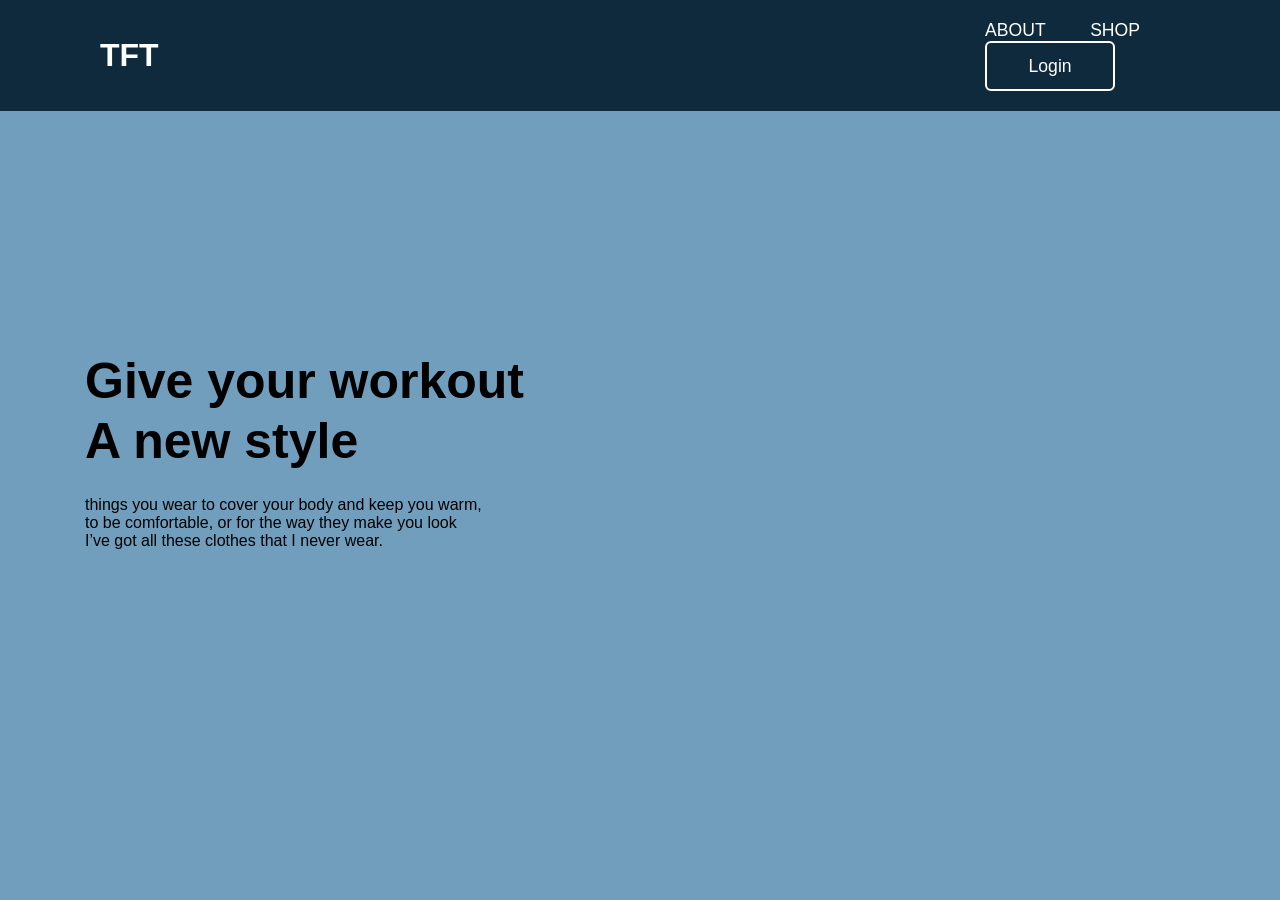
<file: index.html>
<html>
  <head>
    <title>HOMEPAGE</title>
    <link rel="stylesheet" href="css/style.css" />
  </head>
  <body>
    <header>

      <h2 class="logo">TFT</h2>
      
      <nav class="navigation">
        <a href="about.html">ABOUT</a>
        <a href="shop.html">SHOP</a>
        <a href="logout.php"></a>
        <form action="shop.html" method="post">
          <button type="submit" class="btnLogin-popup">Login</button>
        </form>
      </nav>
    </header>
    
    <main class="row">
      <div class="col-2">
        <h1>
          Give your workout <br />
          A new style
        </h1>
        <p>
          things you wear to cover your body and keep you warm, <br />
          to be comfortable, or for the way they make you look <br />
          I’ve got all these clothes that I never wear.
        </p>
      </div>
    </main>
  </body>
</html>
</file>
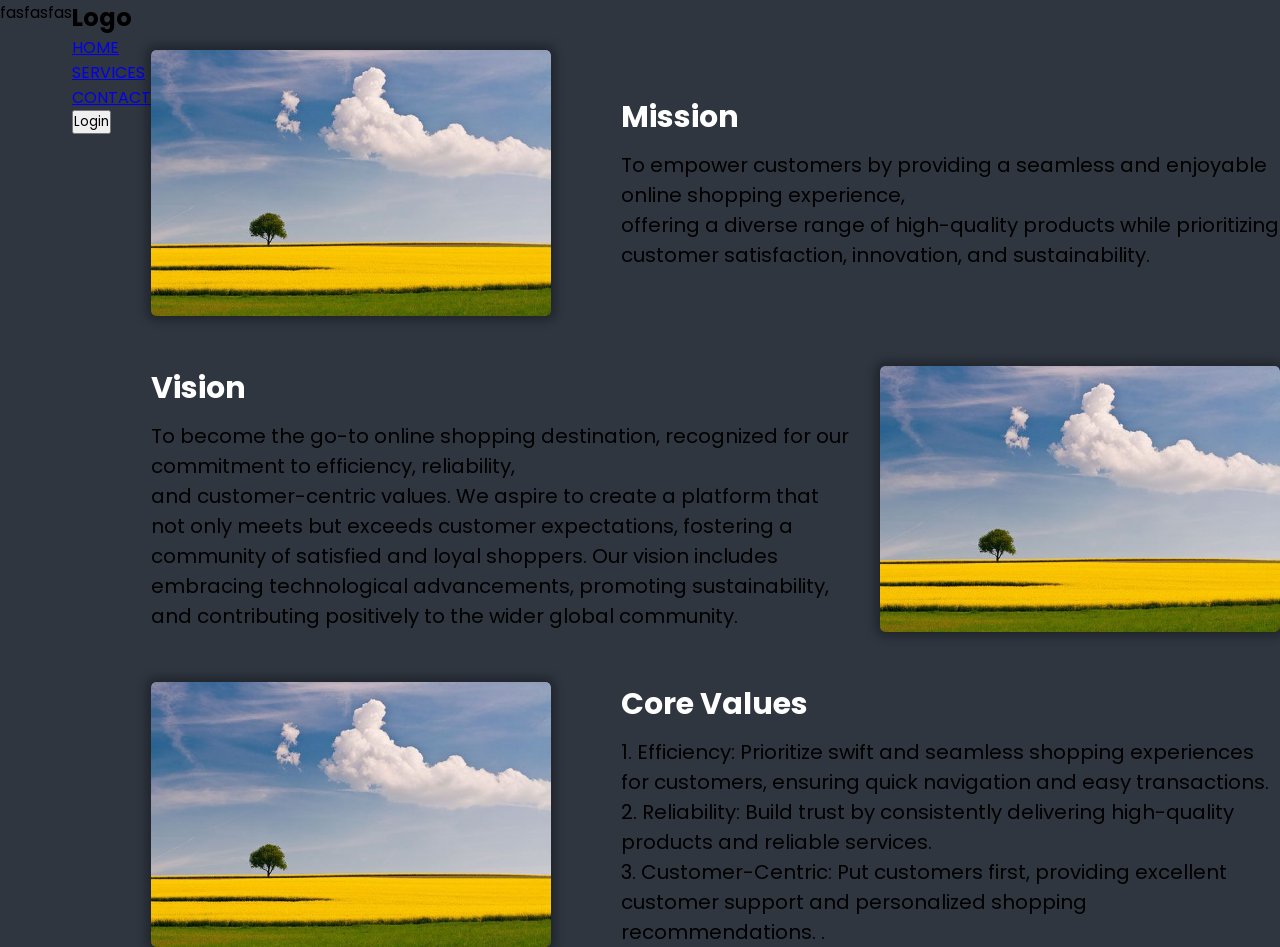
<file: about.html>
<html>
  <head>
    <title>ABOUT US</title>
    <link rel="stylesheet" href="css/about.css" />
    <link
      href="https://unpkg.com/boxicons@2.1.4/css/boxicons.min.css"
      rel="stylesheet"
    />
    <link
      rel="stylesheet"
      href="https://fonts.googleapis.com/css2?family=Poppins:wght@300;400;500;600;700;800;900&display=swap"
    />
  </head>fasfasfas
  <body>
    <header id="header2">
      <h2 class="logo">Logo</h2>
      <nav class="navigation">
        <a href="home.php">HOME</a>
        <a href="#">SERVICES</a>
        <a href="#">CONTACT</a>
        <button class="btnLogin-popup">Login</button>
      </nav>
    </header>

    <main class="Mvv-container">
      <div class="mvv-block">
        <div class="image">
          <img src="image/pic1.jpg" alt="" />
        </div>
        <div class="content">
          <h5>Mission</h5>
          <p>
            To empower customers by providing a seamless and enjoyable online
            shopping experience, <br />
            offering a diverse range of high-quality products while prioritizing
            customer satisfaction, innovation, and sustainability.
          </p>
        </div>
      </div>

      <div class="mvv-block">
        <div class="image">
          <img src="image/pic2.jpg" alt="" />
        </div>
        <div class="content">
          <h5>Vision</h5>
          <p>
            To become the go-to online shopping destination, recognized for our
            commitment to efficiency, reliability,<br />
            and customer-centric values. We aspire to create a platform that not
            only meets but exceeds customer expectations, fostering a community
            of satisfied and loyal shoppers. Our vision includes embracing
            technological advancements, promoting sustainability, and
            contributing positively to the wider global community.
          </p>
        </div>
      </div>

      <div class="mvv-block">
        <div class="image">
          <img src="image/pic3.jpg" alt="" />
        </div>
        <div class="content">
          <h5>Core Values</h5>
          <p>
            1. Efficiency: Prioritize swift and seamless shopping experiences
            for customers, ensuring quick navigation and easy transactions. 2.
            Reliability: Build trust by consistently delivering high-quality
            products and reliable services. <br />
            3. Customer-Centric: Put customers first, providing excellent
            customer support and personalized shopping recommendations. .
          </p>
        </div>
      </div>
    </main>
  </body>
</html>
</file>
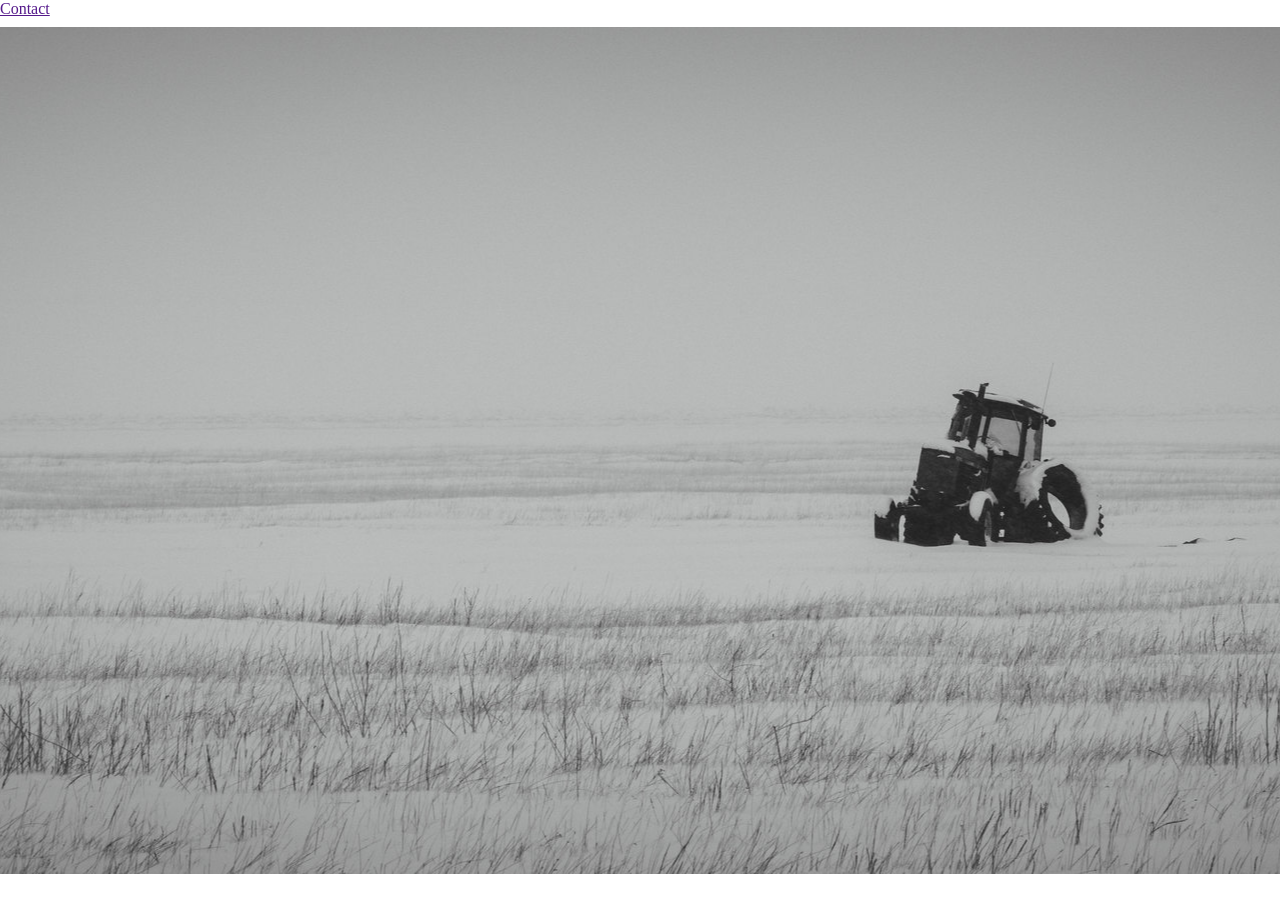
<file: admin/dashbourd.html>
<!DOCTYPE html>
<html lang="en">
  <head>
    <meta charset="UTF-8" />
    <meta name="viewport" content="width=device-width, initial-scale=1.0" />
    <title>Document</title>
    <link rel="stylesheet" href="adminmain.css" />
  </head>
  <body>
    <header>
      <nav>
        <a href="">Contact</a>
      </nav>
    </header>

    <aside class="buttpons">
      <div></div>
    </aside>

    <main>
      <div></div>
    </main>
  </body>
</html>
</file>
<file: css/style.css>
*{
    margin: 0;
    padding: 0;
    box-sizing: border-box;
    font-family: sans-serif;
}

body {
    display: flex;
    justify-content: center;
    align-items: center;
    min-height: 100vh;
    background-color: #719EBD;
    
}

header{
    position: fixed;
    top: 0;
    left: 0;
    width: 100%;
    padding: 20px 100px;
    background: #0F2A3D;
    display: flex;
    justify-content: space-between;
    align-items: center;
    z-index: 99;
}

.logo {
    font-size: 2em;
    color: #fff;
    user-select: none;
}

.navigation a {
    position: relative;
    font-size: 1.1em;
    color: #fff;
    text-decoration: none;
    font-weight: 500;
    margin-left: 40px;
}

.navigation a::after{
    content: '';
    position: absolute;
    left: 0;
    bottom: -6px;
    width: 100%;
    height: 3px;
    background: #fff;
    border-radius: 5px;
    transform: scaleX(0);
    transition: transform .5s;
}

.navigation a:hover::after{
    transform-origin: left;
    transform: scaleX(1);
}

.navigation .btnLogin-popup {
    width: 130px;
    height: 50px;
    background: transparent;
    border: 2px solid #fff;
    outline: none;
    border-radius: 6px;
    cursor: pointer;
    font-size: 1.1em;
    color: #fff;
    font-weight: 500;
    margin-left: 40px;
    transition: .5s;
}

.navigation .btnLogin-popup:hover {
    background-color: #fff;
    color: #162938;
}

.row {
    display: flex;
    align-items: center;
    flex-wrap: wrap;
    justify-content: space-around;
}
.col-2 {
    flex-basis: 50%;
    min-width: 300px;
}
.col-2 h1 {
    font-size: 50px;
    line-height: 60px;
    margin: 25px 0;
    margin-left: -135%;
}
.col-2 p {
    margin: 25px 0;
    margin-left: -135%;
}
</file>
<file: css/about.css>
*{
    padding: 0;
    margin: 0;
    font-family: 'Poppins', sans-serif;
}

body{
    background: #2f3640;
    display: flex;
}
.mvv-container{
    max-width: 90%;
    margin: 50px auto 0;
}
.mvv-container .mvv-block{
    margin-bottom: 50px;
    display: flex;
    flex-direction: row;
    flex-wrap: wrap;
}
.mvv-container .mvv-block .image{
    flex: 0 0 auto;
    width: 400px;
    overflow: hidden;
    border-radius: 5px;
    box-shadow: 0 0 10px 5px rgba(0, 0, 0, .3);
}
.mvv-container .mvv-block .image img{
    width: 100%;
    border-radius: 5px;
    box-shadow: 0 0 10px 5px rgba(0, 0, 0, .3);
    transition: .3s;
    transform: scale(1);
} 

.mvv-container .mvv-block .image:hover img
{
    transform: scale(1.05);
}

.mvv-container .mvv-block .content{
    flex: 0 0 auto;
    width:calc(100% - 400px);
    box-sizing: border-box;
    align-self: center;
}
.mvv-container .mvv-block .content h5
{
    font-weight: 700;
    font-size: 30px;
    color: #fff;
    margin-bottom: 10px;
}
.mvv-container .mvv-block .content p
{
    font-size: 20px;
}


@media screen and (min-width: 1024px){
    .mvv-container .mvv-block:nth-child(odd) .image
    {
        order: 1;
    }
    .mvv-container .mvv-block:nth-child(even) .image
    {
        order: 2;
    }
    .mvv-container .mvv-block:nth-child(odd) .content
    {
        order: 2;
        padding-left: 70px;
    }
    .mvv-container .mvv-block:nth-child(even) .content
    {
        order: 1;
        padding-right: 30px;
    }
    }
</file>
<file: admin/adminmain.css>
body {
  margin: 0;
  padding: 0;
  /*  To shorten the code, it is also possible to specify all the background properties in one single property. This is called a shorthand property.
        background: #ffffff url("img_tree.png") no-repeat right top;*/
  background-image: url("images/snowfield.jpg");
  background-position: center;
  background-attachment: fixed;
  background-repeat: no-repeat;
}
/**headerbar**/
#mainheader {
  height: 50px;
  width: 1582px;
  padding: 10px;
  position: absolute;
  background-color: hwb(184 50% 20%);
  top: 0;
  left: 270px;
  display: flex;
  align-items: center;
}

.navbar {
  width: 230px;
}
.navbar ul {
  list-style-type: none;
  background-color: hsl(0, 0%, 25%);
  padding: 0px;
  margin: 0px;
  overflow: hidden;
}
.navbar a {
  color: white;
  text-decoration: none;
  padding: 15px;
  display: block;
  text-align: center;
}
.navbar a:hover {
  background-color: hsl(0, 0%, 10%);
}
.navbar li {
  float: left;
}

#gsearch {
  margin-left: 50%;
}

/*sidebar*/
.sidebar {
  position: fixed;
  left: 0;
  width: 270px;
  height: 100%;
  background-color: hsl(180, 6%, 21%);
}

.sidebar header {
  font-size: 22px;
  color: aliceblue;
  text-align: center;
  line-height: 70px;
  background: rgb(177, 177, 181);
  user-select: none;
}

.sidebar ul {
  list-style-type: none;
}
.sidebar ul a {
  text-decoration: none;
  display: block;
  height: 100%;
  width: 100%;
  line-height: 65px;
  font-size: 20px;
  color: white;

  box-sizing: border-box;
  border-bottom: 1px solid black;
}

.sidebarlink ul li:hover a {
  padding-left: 50px;
}

main {
  top: 90px;
  left: 300px;
}
</file>
